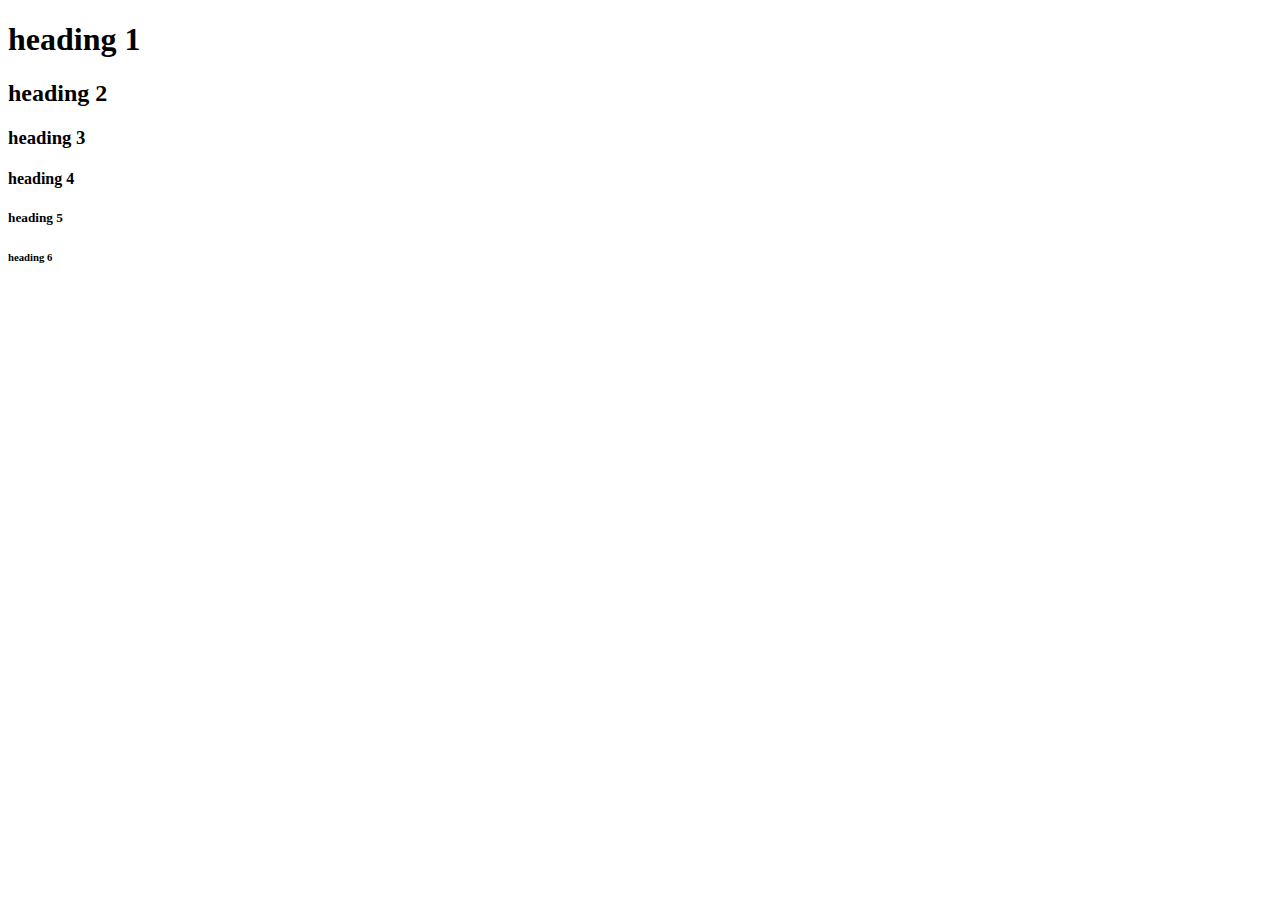
<file: Section-1/index.html>
<!DOCTYPE html>
<html lang="en">
<head>
    <meta charset="UTF-8">
    <meta name="viewport" content="width=device-width, initial-scale=1.0">
    <title>Html Fundamentals🩻</title>
</head>
<body>
    <!-- <h1>Heading 1⛄</h1>
    <p>My name is Parinita😸</p> -->

    <!-- 🔸HTML DOCUMENT STRUCTURE -->

    <!-- 🔸HEADINGS -->
    <h1>heading 1</h1>
    <h2>heading 2</h2>
    <h3>heading 3</h3>
    <h4>heading 4</h4>
    <h5>heading 5</h5>
    <h6>heading 6</h6>
</body>
</html>
</file>
